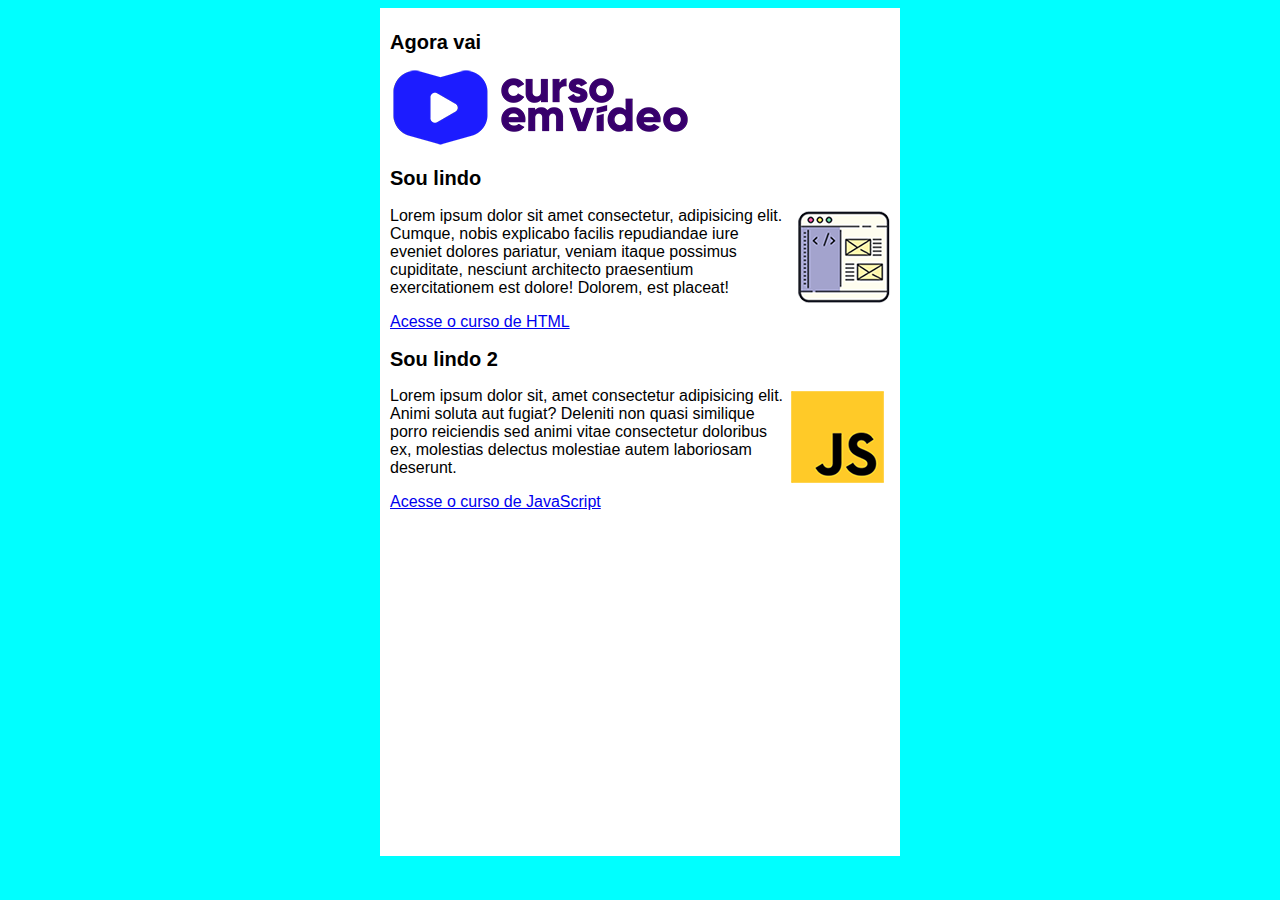
<file: ex.html>
<!DOCTYPE html>
<html lang="pt-br">
<head>
    <meta charset="UTF-8">
    <meta name="viewport" content="width=device-width, initial-scale=1.0">
    <title>Lindão</title>
    <link rel="stylesheet" href="estilos/style.css">
</head>
<body>
    
<main>
    <header>

        <h1>Agora vai</h1>
        <img src="Imagens/curso-em-video-cor.png" alt="Curso em Vídeo">
    </header>

    <article>
        <h2>Sou lindo</h2>
        <img class="lado" src="Imagens/curso-html-css.png" alt="Curso de HTML">                       
    <p>
        Lorem ipsum dolor sit amet consectetur, adipisicing elit. Cumque, nobis explicabo facilis repudiandae iure eveniet dolores pariatur, veniam itaque possimus cupiditate, nesciunt architecto praesentium exercitationem est dolore! Dolorem, est placeat!
    </p>
    <p><a href="Netflix.html">Acesse o curso de HTML</a></p>
    </article>

    <article>
        <h2>Sou lindo 2</h2>
        <img class="lado" src="Imagens/curso-javascript.png" alt="Curso de JavaScript">
        <p>
            Lorem ipsum dolor sit, amet consectetur adipisicing elit. Animi soluta aut fugiat? Deleniti non quasi similique porro reiciendis sed animi vitae consectetur doloribus ex, molestias delectus molestiae autem laboriosam deserunt.
        </p>
        <p><a href="Index.html">Acesse o curso de JavaScript</a></p>
    </article>

    <iframe width="500" height="315" src="https://www.youtube.com/embed/2Y0HXnYpn9E?si=xWkRVirRitH0iB_a" title="YouTube video player" frameborder="0" allow="accelerometer; autoplay; clipboard-write; encrypted-media; gyroscope; picture-in-picture; web-share" referrerpolicy="strict-origin-when-cross-origin" allowfullscreen></iframe>
</main>

</body>
</html>
</file>
<file: estilos/style.css>
* {
    font-family: Arial, Helvetica, sans-serif;
    font-size: 16px;
}

body {
    background-color: aqua;
}

main {
    background-color: white;
    width: 500px;
    margin: auto;
    padding: 10px;
    box-shadow: 3px, 3px, 5px rgb(98, 91, 91);
}

img.lado {
    float: right;
}

h1, h2 {
    color: black;
    font-size: 20px;
}
</file>
